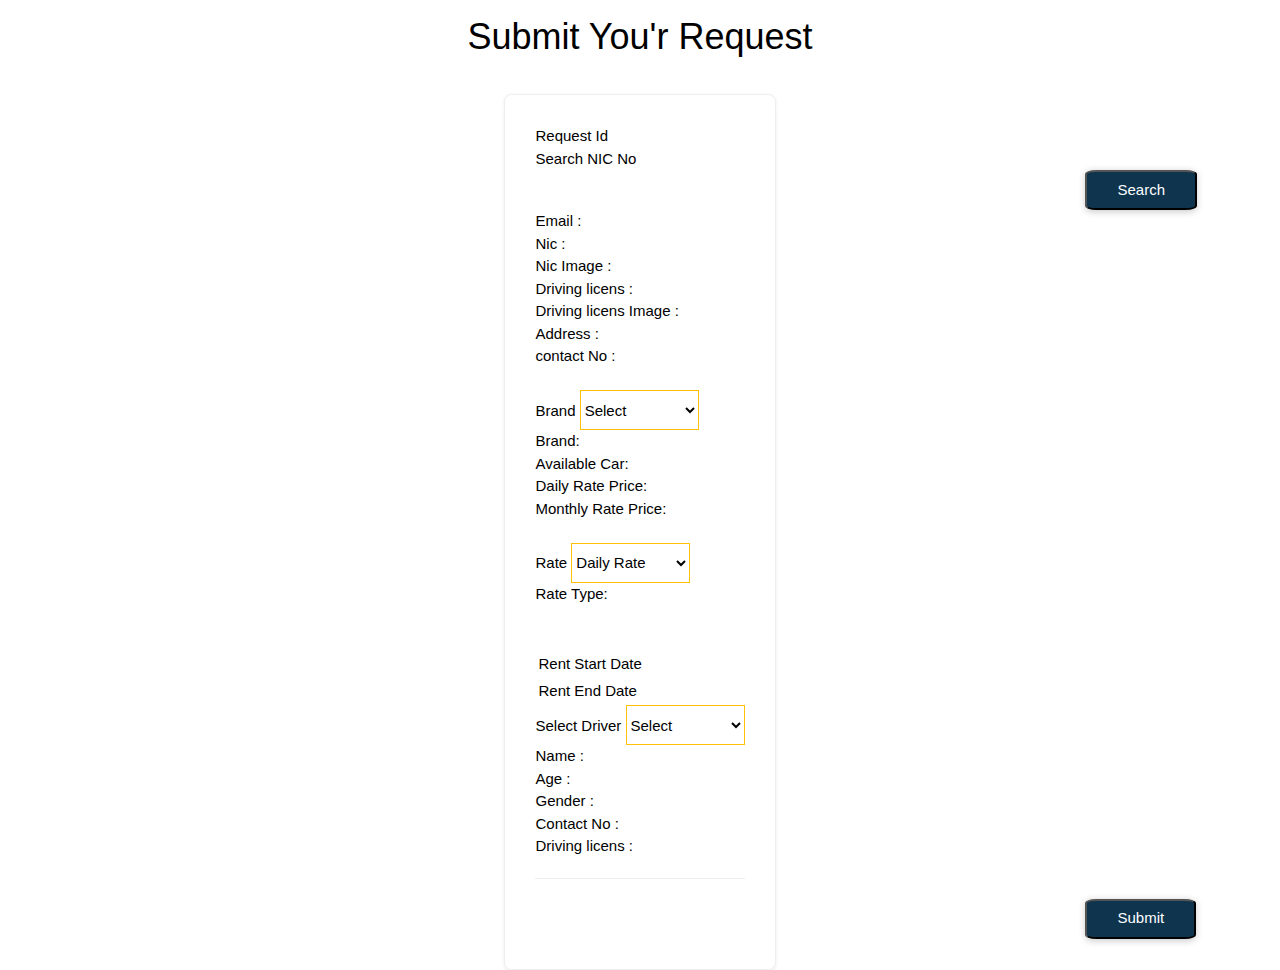
<file: Car_Rental_System/Front_End/booking.html>
<!DOCTYPE html>
<html lang="en">
<head>
    <meta charset="UTF-8">
    <title>Easy Car Rental | Booking</title>
    <link href="https://cdn.jsdelivr.net/npm/bootstrap@5.0.0-beta1/dist/css/bootstrap.min.css"
          rel="stylesheet" integrity="sha384-giJF6kkoqNQ00vy+HMDP7azOuL0xtbfIcaT9wjKHr8RbDVddVHyTfAAsrekwKmP1"
          crossorigin="anonymous">
    <link rel="stylesheet" href="https://www.w3schools.com/w3css/4/w3.css">
    <link rel="stylesheet" type="text/css" href="assets/css/BookingStyle.css">
    <link rel="preconnect" href="https://fonts.gstatic.com">
    <link href="https://fonts.googleapis.com/css2?family=Merriweather+Sans:wght@600&family=Ubuntu&display=swap"
          rel="stylesheet">

</head>
<body>
<div class="col-md-6 card-form__inner cd">
    <h1>Submit You'r Request</h1>

    <div >
        <form>
            <label>Request Id</label>
            <output class="cu-out" id="requestId" name="requestNumber"></output>
            <br>
            <label for="searchNic">Search NIC No</label>
            <input class="form-control" id="searchNic"
                   placeholder="SearchNic" name="nic" type="text">
            <span class="control-error"></span>
            <div class="form-floating mb-6">
                <button id="btnSearchNic" type="button">Search</button>

            </div>
            <div  class="label">Email : <output class="cu-out" id="email" name="email"></output></div>
<!--            <div  class="label">Password : <output class="cu-out" id="password" name="password"></output></div>-->
            <div  class="label">Nic : <output class="cu-out" id="nicNo" name="nic"></output></div>
            <div  class="label">Nic Image : <output class="cu-out" id="nicImage" name="nicImage"></output></div>
            <div  class="label">Driving licens : <output class="cu-out" id="dlicense" name="dlicense"></output></div>
            <div  class="label">Driving licens Image : <output class="cu-out" id="dlicenseImage" name="dlicenseImage"></output></div>
            <div  class="label">Address : <output class="cu-out" id="address" name="address"></output></div>
            <div  class="label">contact No : <output class="cu-out" id="contactNo" name="contactNo"></output></div>
            <br>

            <label>
                Brand
                <select class="Menu form-floating mb-3" id="selectBrand" name="brand" type="text" required></select>
            </label>
            <div  class="label">Brand:<output class="cu-out" id="carBrand" name="brand"></output></div>
            <div  class="label">Available Car: <output class="cu-out" id="availableCar" name="carQuantity"></output></div>
            <div  class="label">Daily Rate Price: <output class="cu-out" id="dRate" name="dailyRate"></output></div>
            <div  class="label">Monthly Rate Price: <output class="cu-out" id="mRate" name="monthlyRate"></output></div>
            <br>
            <label>
                Rate
                <select class="Menu form-floating mb-3" id="selectRate"  type="text">
                    <option >Daily Rate</option>
                    <option >Monthly Rate</option>
                </select>
            </label>
            <div  class="label">Rate Type: <output id="rateType" name="rate"></output></div>
            <br>
<!--            <div  class="label">Rate Price: <span  ></span></div>-->
            <br>
            <table id="rent_receipt_form_tbl">
                <tr><td>Rent Start Date</td><td><input  name="rentInDate" type="date" id="from_date"/></td></tr>
                <tr><td>Rent End Date</td><td><input name="rentOutDate" type="date" id="to_date"/></td></tr>
            </table>


            <label>Select Driver</label>
            <select name="d_name" id="selectDriver" class="Menu form-floating mb-3"></select>
            <div  class="label">Name : <output class="cu-out" id="driver_name" name="driverName"></output></div>
            <div  class="label">Age : <output class="cu-out" id="driver_age" name="driverAge"></output></div>
            <div  class="label">Gender : <output class="cu-out" id="driver_gender" name="driverGender"></output></div>
            <div  class="label">Contact No : <output class="cu-out" id="driver_contact" name="driverContactNo"></output></div>
            <div  class="label">Driving licens : <output class="cu-out" id="driver_licens" name="driverLicense"></output></div>

            <hr>
            <button type="button" id="btnSubmitReq">Submit</button>

        </form>
    </div>
</div>


<script src="assets/js/jquery-3.6.0.min.js"></script>
<script src="assets/bootsrap/js/bootstrap.min.js"></script>

<script>
    $(function () {

        $("#selectRate").change(function () {
            var displayText = $("#selectRate option:selected").val();
            $("#rateType").val(displayText);
            console.log(displayText);
        });
    })

    //------------------------------------------------------------------------

    $("#btnSubmitReq").click(function () {
        alert("Done")
        let req_number = $("#requestId").val();
        let req_nic = $("#nicNo").val();
        let req_brand = $("#carBrand").val();
        let req_rate = $("#rateType").val();
        let req_rentInDate = $("#from_date").val();
        let req_rentOutDate = $("#to_date").val();
        let req_driverName = $("#driver_name").val();

        $.ajax({
            method: "POST",
            url: "http://localhost:8080/BackEnd_war/api/v1/booking",
            contentType: 'application/json',
            async: true,

            data: JSON.stringify({
                requestNumber: req_number,
                nicNumber: req_nic,
                brand: req_brand,
                rate: req_rate,
                rentStartDate: req_rentInDate,
                rentEndDate: req_rentOutDate,
                drName: req_driverName,
                registration:"",
                car:"",
                driver:"",

            }),
            success: function (data) {
                alert("work")
                console.log(data);

            }
        });

    });

    //-------------------------------------------------------
    $("#btnGetAllReq").click(function () {
        loadAllBookings();
    });
    function loadAllBookings() {
        $("#tblRentReq").empty();
        $.ajax({
            url: "http://localhost:8080/BackEnd_war/api/v1/booking",
            method: "GET",
            async: true,
            dataType: "json",
            success: function (data, textState, xhr) {

                for (let i of data.data) {
                    var row = `<tr><td>${i.requestNumber}</td><td>${i.nicNumber}</td><td>${i.brand}</td><td>${i.rate}</td><td>${i.rentStartDate}</td><td>${i.rentEndDate}</td><td>${i.drName}</td></tr>`;

                    $("#tblRentReq").append(row);
                }
            }
        });
    }

    //---------------------------search customer nic--------------------------------------

    $("#btnSearchNic").click(function () {
        let nic= $("#searchNic").val();
        if (!nic.trim().length<=0) {
            $.ajax({
                url: "http://localhost:8080/BackEnd_war/api/v1/registration/" + nic,
                method: "GET",
                async: true,
                success: function (data, textState, xhr) {
                    let c = data.data;
                    $("#email").val(c.email);
                    // $("#password").val(c.password);
                    $("#nicNo").val(c.nic);
                    $("#nicImage").val(c.nicImage);
                    $("#dlicense").val(c.dlicense);
                    $("#dlicenseImage").val(c.dlicenseImage);
                    $("#address").val(c.address);
                    $("#contactNo").val(c.contactNo);
                },
                error: function (xhr) {
                    alert(xhr.responseJSON.data);
                }
            });
        }
    });

    //----------------------get car brand-------------------------
    loadAllCarBrands();

    $("#selectBrand").click(function () {

    });


    function loadAllCarBrands() {
        $("#selectBrand").empty();
        $('#selectBrand').append("<option>Select</option>");
        $.ajax({
            url: "http://localhost:8080/BackEnd_war/api/v1/car",
            method: "GET",
            async: true,
            dataType: "json",
            success: function (data, textState, xhr) {
                for (var i in data.data) {
                    let br = data.data[i].brand;
                    var selectBrand = "<option>" + br + "</option>";
                    $('#selectBrand').append(selectBrand);

                }
            }
        });
    }
    $(function () {
        $("#selectBrand").change(function(){
            let carBrand =  searchBrand($(this).val());
            if (carBrand != null) {

            } else {
                clearAllCarDetails();
            }
        });
    })
    function searchBrand(brand) {
        $.ajax({
            url: "http://localhost:8080/BackEnd_war/api/v1/car/brand/"+brand,
            method: "GET",
            async: true,
            dataType: "json",
            success: function (data, textState, xhr) {
                let carBrand= data.data;
                $("#carBrand").val(carBrand.brand);
                $("#availableCar").val(carBrand.carQuantity);
                $("#dRate").val(carBrand.dailyRate);
                $("#mRate").val(carBrand.monthlyRate);
            }
        });

    }

    // clear all output field
    function clearAllCarDetails() {
        $("#carBrand").val("");
        $("#availableCar").val("");
        $("#dRate").val("");
        $("#mRate").val("");


    }


    //----------------------get driver name-------------------------
    loadAllDriversNames();

    $("#selectDriver").click(function () {

    });


    function loadAllDriversNames() {
        $("#selectDriver").empty();
        $('#selectDriver').append("<option>Select</option>");
        $.ajax({
            url: "http://localhost:8080/BackEnd_war/api/v1/driver",
            method: "GET",
            async: true,
            dataType: "json",
            success: function (data, textState, xhr) {
                for (var i in data.data) {
                    let nm = data.data[i].driverName;
                    var selectName = "<option>" + nm + "</option>";
                    $('#selectDriver').append(selectName);

                }
            }
        });
    }
    $(function () {
        $("#selectDriver").change(function(){
            let drivername =  searchDriverName($(this).val());
            if (drivername != null) {

            } else {
                clearAllDriverDetails();
            }
        });
    })
    function searchDriverName(name) {
        $.ajax({
            url: "http://localhost:8080/BackEnd_war/api/v1/driver/name/"+name,
            method: "GET",
            async: true,
            dataType: "json",
            success: function (data, textState, xhr) {
               let drivername= data.data;
                $("#driver_name").val(drivername.driverName);
                $("#driver_age").val(drivername.driverAge);
                $("#driver_gender").val(drivername.driverGender);
                $("#driver_contact").val(drivername.driverContactNo);
                $("#driver_licens").val(drivername.driverLicense);
            }
        });

    }

    // clear all output field
    function clearAllDriverDetails() {
        $("#driver_name").val("");
        $("#driver_age").val("");
        $("#driver_gender").val("");
        $("#driver_contact").val("");
        $("#driver_licens").val("");

    }

</script>
</body>
</html>
</file>
<file: Car_Rental_System/Front_End/assets/css/BookingStyle.css>
body {
    font-family: sans-serif;
}

form {
    max-width: 100%;
    margin: 1em auto;
    padding: 2em;
    border-radius: .5em;
    border: 1px solid #eeeeee;
    box-shadow: 0 0.125em 0.25em #eee;
}

input {
    display: block;
    width: 100%;
    margin: .5em 0 2em;
    line-height: 2;
}
.switch {
    position: relative;
    display: inline-block;
    width: 60px;
    height: 34px;
}

.switch input {
    opacity: 0;
    width: 0;
    height: 0;
}

.slider {
    position: absolute;
    cursor: pointer;
    top: 0;
    left: 0;
    right: 0;
    bottom: 0;
    background-color: #ccc;
    -webkit-transition: .4s;
    transition: .4s;
}

.slider:before {
    position: absolute;
    content: "";
    height: 26px;
    width: 26px;
    left: 4px;
    bottom: 4px;
    background-color: white;
    -webkit-transition: .4s;
    transition: .4s;
}

input:checked + .slider {
    background-color: #2196F3;
}

input:focus + .slider {
    box-shadow: 0 0 1px #2196F3;
}
#level, #amt {
    height:18px;
    text-transform:capitalize;
}
.inputRate{
    padding: 0;
    left: -65%;
    /* bottom: 34%; */
    /* width: 203%; */
    margin: -2.5em 0 -1em;
    /* line-height: 2; */
    position: relative;
}

input:checked + .slider:before {
    -webkit-transform: translateX(26px);
    -ms-transform: translateX(26px);
    transform: translateX(26px);
}

/* Rounded sliders */
.slider.round {
    border-radius: 34px;
}

.slider.round:before {
    border-radius: 50%;
}


button {
    background: #0e344e;
    box-shadow: 0 .125em .5em #ccc;
    color: white;
    border-radius: 10%;
    font-size: 1em;
    padding: .25em 2em;
    position: relative;
    left: 550px;
    height: 40px;
}
.cd{
    left: 0;
    right: 0;
    bottom: 0;
    top: 2px;
    margin: auto;
    place-items: center;
    height: 628px;
}
.Menu{
    background-color: #ffffff;
    border-color: #ffc107;
    height: 40px;
    width: 119px;
}
.btn-v{
    color: black;
    border-radius: 10%;
    position: relative;
    width: 200px;
    height: 40px;
    top: 20%;
    text-decoration: none;
    left: 600px;
    font-size: 20px;
    font-weight: bold;
}
form {
    max-width: 70em;
    margin: 2em auto;
    padding: 2em;
    border-radius: .5em;
    border: 1px solid #eeeeee;
    box-shadow: 0 0.125em 0.25em #eee;
}
.file-input-wrapper {
    display: inline-block;
    overflow-y: hidden;
}

.file-input-button {
    color: white;
    border: 1px solid #222;
    background: #222;
    box-sizing: border-box;
    font-family: sans-serif;
    width: 140px;
    height: 40px;
    display: inline;
    display: inline-block;
    font-size: 15px;
    font-weight: 400;
    margin-top: 20px;
    padding-top: 9px;
    text-align: center;
    transition: color 500ms, background-color 500ms;
    -moz-transition: color 500ms, background-color 500ms;
    -webkit-transition: color 500ms, background-color 500ms;
    -o-transition: color 500ms, background-color 500ms;
    -ie-transition: color 500ms, background-color 500ms;
}

hover {
     color: #000000;
     background: rgba(68, 68, 68, 0.2);
     text-decoration: none;
}
input {
    display: none;
}
</file>
